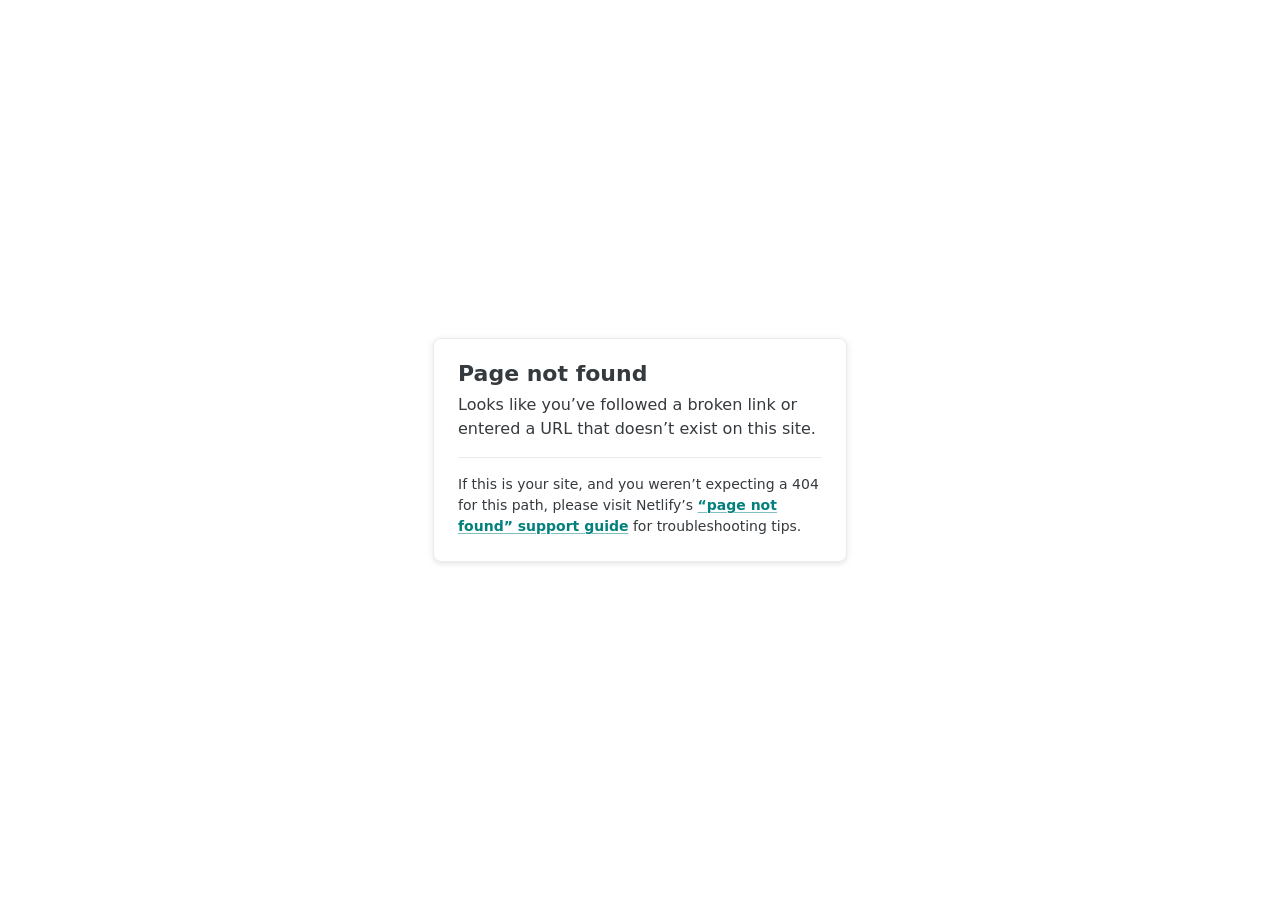
<file: vite.html>
<!DOCTYPE html>
<html lang="en">
  <head>
    <meta charset="utf-8" />
    <meta name="viewport" content="width=device-width, initial-scale=1.0" />
    <title>Page not found</title>
    <style>
      :root {
        --colorRgbFacetsTeal600: 2 128 125;
        --colorTealAction: var(--colorRgbFacetsTeal600);
        --colorRgbFacetsNeutralLight200: 233 235 237;
        --colorHr: var(--colorRgbFacetsNeutralLight200);
        --colorRgbFacetsNeutralLight700: 53 58 62;
        --colorGrayDarkest: var(--colorRgbFacetsNeutralLight700);
        --colorGrayLighter: var(--colorRgbFacetsNeutralLight200);
        --colorText: var(--colorGrayDarkest);
        --effectShadowLightShallow: 0 1px 10px 0 rgb(53 58 62 / 6%),
          0 2px 4px 0 rgb(53 58 62 / 8%);
        --colorRgbFacetsNeutralDark900: 6 11 16;
      }
      body {
        font-family: system-ui, -apple-system, BlinkMacSystemFont, "Segoe UI",
          Roboto, Helvetica, Arial, sans-serif, "Apple Color Emoji",
          "Segoe UI Emoji", "Segoe UI Symbol";
        background: white;
        overflow: hidden;
        margin: 0;
        padding: 0;
        line-height: 1.5;
        color: rgb(var(--colorText));
      }

      @media (prefers-color-scheme: dark) {
        body {
          background: rgb(var(--colorRgbFacetsNeutralDark900));
        }
      }

      h1 {
        margin: 0;
        font-size: 1.375rem;
        line-height: 1;
      }

      h1 + p {
        margin-top: 8px;
      }

      .main {
        position: relative;
        display: flex;
        flex-direction: column;
        align-items: center;
        justify-content: center;
        height: 100vh;
        width: 100vw;
      }

      .card {
        position: relative;
        width: 75%;
        max-width: 364px;
        padding: 24px;
        background: white;
        border-radius: 8px;
        box-shadow: var(--effectShadowLightShallow);
        border: 1px solid rgb(var(--colorGrayLighter));
      }

      a {
        margin: 0;
        font-weight: 600;
        color: rgb(var(--colorTealAction));
        text-decoration-skip-ink: all;
        text-decoration-thickness: 1px;
        text-underline-offset: 2px;
        text-decoration-color: rgb(var(--colorTealAction) / 0.5);
        transition: text-decoration-color 0.15s ease-in-out;
      }

      a:hover,
      a:focus-visible {
        text-decoration-color: rgb(var(--colorTealAction));
      }

      p:last-of-type {
        margin-bottom: 0;
      }

      hr {
        border: 0;
        height: 1px;
        background: rgb(var(--colorHr));
        margin-top: 16px;
        margin-bottom: 16px;
      }

      .your-site {
        font-size: 0.875rem;
      }
    </style>
  </head>
  <body>
    <div class="main">
      <div class="card">
        <h1>Page not found</h1>
        <p>
          Looks like you’ve followed a broken link or entered a URL that doesn’t
          exist on this site.
        </p>
        <hr />
        <p class="your-site">
          If this is your site, and you weren’t expecting a 404 for this path,
          please visit Netlify’s
          <a
            href="https://answers.netlify.com/t/support-guide-i-ve-deployed-my-site-but-i-still-see-page-not-found/125?utm_source=404page&utm_campaign=community_tracking"
            >“page not found” support guide</a
          >
          for troubleshooting tips.
        </p>
      </div>
    </div>
  </body>
</html>
</file>
